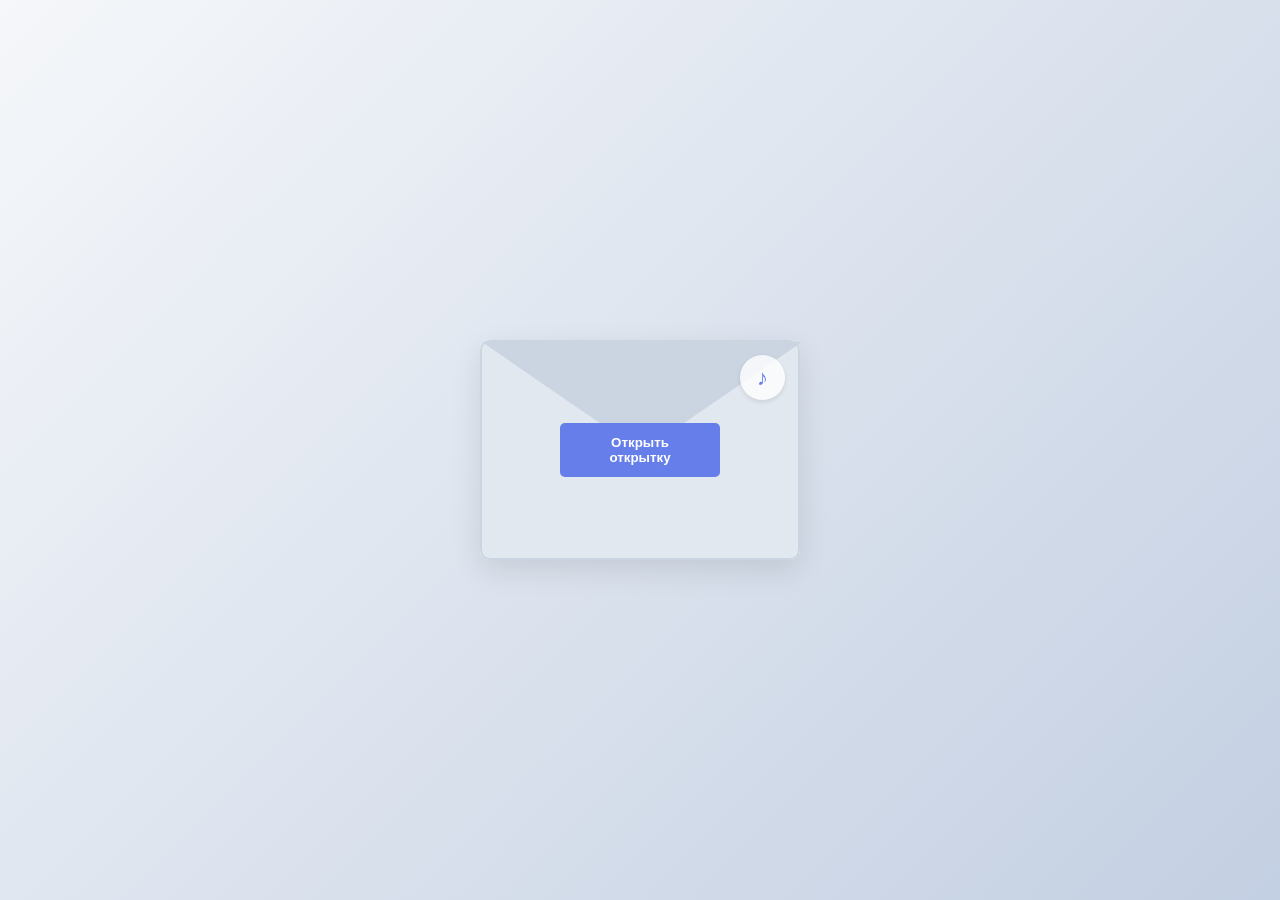
<file: index.html>
<!DOCTYPE html>
<html lang="ru">
<head>
    <meta charset="UTF-8">
    <meta name="viewport" content="width=device-width, initial-scale=1.0">
    <title>gift-mentor</title>
    <link rel="stylesheet" href="style.css">
</head>
<body>
    

<div class="card" id="card">
    <button class="open-btn" id="openBtn">Открыть открытку</button>

    <audio id="bg-music" loop>
        <source src="./audio/UGLY.mp3" type="audio/mpeg">
    </audio>
    <button class="music-btn" id="music-btn" title="Включить музыку">♪</button>

    <div class="envelope"></div>
    <div class="letter">
        <h2>Дорогая Ирина Геннадьевна!</h2>
        <p>С Днём Матери!</p>
        <p>Спасибо вам за ваше терпение, мудрость и поддержку. Вы для меня не просто наставник, а человек, который верит в меня, когда другие сомневаются.</p>
        <p>Ваши уроки (и по математике, и по жизни) бесценны. Я очень рада, что судьба свела меня с вами.</p>
        <p class="signature">С уважением,<br>Ульяна</p>
    </div>
</div>


    <script src="script.js"></script>

</body>
</html>
</file>
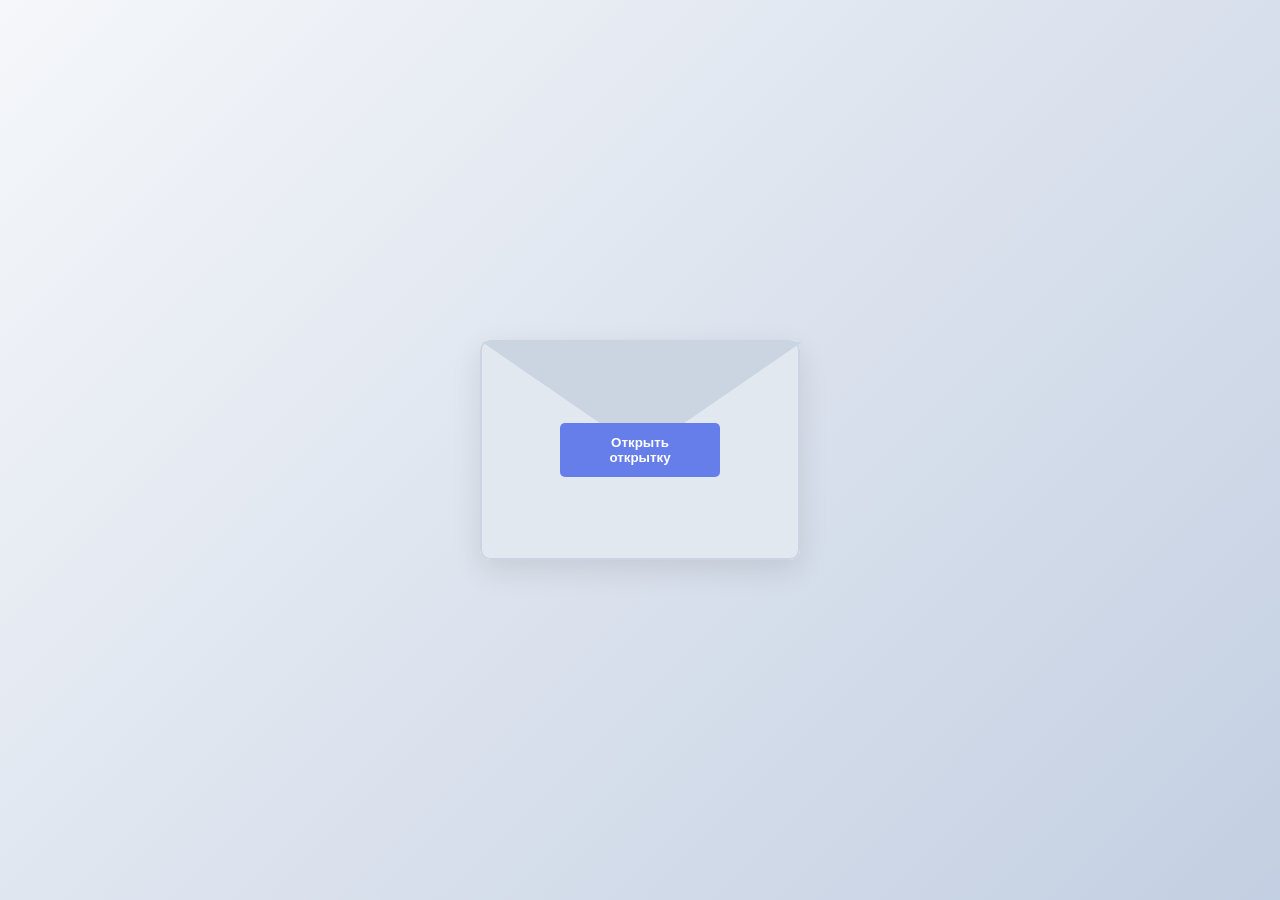
<file: src/index.html>
<!DOCTYPE html>
<html lang="ru">
<head>
    <meta charset="UTF-8">
    <meta name="viewport" content="width=device-width, initial-scale=1.0">
    <title>gift-mentor</title>
    <link rel="stylesheet" href="../assets/css/style.css">
</head>
<body>
    

<div class="card" id="card">
    <button class="open-btn" id="openBtn">Открыть открытку</button>


    <div class="envelope"></div>
    <div class="letter">
        <h2>Дорогая Ирина Геннадьевна!</h2>
        <p>С Днём Матери!</p>
        <p>Спасибо вам за ваше терпение, мудрость и поддержку. Вы для меня не просто наставник, а человек, который верит в меня, когда другие сомневаются.</p>
        <p>Ваши уроки (и по математике, и по жизни) бесценны. Я очень рада, что судьба свела меня с вами.</p>
        <p class="signature">С уважением,<br>Ульяна</p>
    </div>
</div>


    <script src="../js/script.js"></script>

</body>
</html>
</file>
<file: style.css>
* {
    margin: 0;
    padding: 0;
    box-sizing: border-box;
    font-family: 'Segoe UI', Tahoma, Geneva, Verdana, sans-serif;
}

body {
    display: flex;
    justify-content: center;
    align-items: center;
    min-height: 100vh;
    background: linear-gradient(135deg, #f5f7fa 0%, #c3cfe2 100%);
}

/* Обертка для всей карточки */
.card {
    position: relative;
    width: 320px;
    height: 220px;
    background: #fff;
    border-radius: 10px;
    box-shadow: 0 10px 30px rgba(0,0,0,0.1);
    transition: all 0.5s ease;
}

/* Кнопка (скрывается, когда открываем) */
.open-btn {
    position: absolute;
    top: 50%;
    left: 50%;
    transform: translate(-50%, -50%);
    padding: 12px 24px;
    background: #667eea;
    color: #fff;
    border: none;
    border-radius: 5px;
    cursor: pointer;
    font-weight: bold;
    z-index: 10;
    transition: opacity 0.3s ease;
}

.card.is-open .open-btn {
    opacity: 0;
    pointer-events: none; /* Кнопка больше не кликабельна */
}

/* Конверт (визуальная часть) */
.envelope {
    position: absolute;
    bottom: 0;
    width: 100%;
    height: 100%;
    background: #e2e8f0; /* Цвет конверта */
    border-radius: 10px;
    z-index: 5;
    transition: transform 0.5s ease;
    border: 2px solid #cbd5e1;
}

/* Треугольник на конверте (клапан) */
.envelope::before {
    content: '';
    position: absolute;
    top: 0;
    left: 0;
    border-left: 160px solid transparent;
    border-right: 160px solid transparent;
    border-top: 110px solid #cbd5e1; /* Цвет клапана */
    transition: transform 0.5s ease;
    transform-origin: top;
}

/* Письмо */
.letter {
    position: absolute;
    bottom: 10px;
    left: 10px;
    width: calc(100% - 20px);
    background: #fff;
    padding: 20px;
    border-radius: 8px;
    box-shadow: 0 2px 10px rgba(0,0,0,0.1);
    z-index: 4; /* Под конвертом */
    transition: all 0.8s ease;
    opacity: 0; /* Скрыто по умолчанию */
    transform: translateY(0);
    font-size: 14px;
    line-height: 1.5;
}

.letter h2 {
    color: #333;
    font-size: 18px;
    margin-bottom: 10px;
}

.letter p {
    color: #555;
    margin-bottom: 10px;
}

.letter .signature {
    text-align: right;
    font-style: italic;
    color: #667eea;
    margin-top: 15px;
}

/* === МАГИЯ ПРИ ОТКРЫТИИ === */
.card.is-open {
    height: 500px; /* Карточка растягивается */
}

.card.is-open .envelope {
    transform: translateY(20px); /* Конверт опускается */
    border-color: transparent;
}

.card.is-open .envelope::before {
    transform: rotateX(180deg); /* Клапан открывается */
}

.card.is-open .letter {
    opacity: 1;
    transform: translateY(-180px); /* Письмо выезжает вверх */
    z-index: 6; /* Письмо теперь над конвертом */
    height: auto;
}
.music-btn {
    position: absolute;
    top: 15px;
    right: 15px;
    background: rgba(255, 255, 255, 0.8);
    border: none;
    border-radius: 50%;
    width: 45px;
    height: 45px;
    font-size: 22px;
    cursor: pointer;
    box-shadow: 0 2px 5px rgba(0,0,0,0.1);
    z-index: 20;
    transition: all 0.3s ease;
    color: #667eea; /* Цвет иконки по умолчанию */
}

.music-btn:hover {
    background: #fff;
    transform: scale(1.1);
}
/* ===== АДАПТИВ ДЛЯ МОБИЛЬНЫХ (до 480px) ===== */
@media (max-width: 480px) {
    /* 1. Делаем карточку резиновой (занимает 90% ширины экрана) */
    .card {
        width: 90%;
        max-width: 320px; /* Но не шире 320px */
    }

    /* 2. Пересчитываем размеры конверта и клапана под новую ширину */
    /* Если ширина карточки 90% (например, 300px), то половина — это 150px */
    .envelope::before {
        border-left: 45vw solid transparent; 
        border-right: 45vw solid transparent;
        border-top: 110px solid #cbd5e1;
        max-width: 100%;
    }

    /* 3. Делаем шрифт в письме чуть меньше, чтобы текст влез */
    .letter {
        font-size: 13px;
        padding: 15px;
    }

    .letter h2 {
        font-size: 16px;
    }

    /* 4. Корректируем выезд письма, чтобы оно не улетало слишком высоко */
    .card.is-open .letter {
        transform: translateY(-150px);
    }
    
    /* 5. Увеличиваем высоту карточки при открытии на мобилке */
    .card.is-open {
        height: 480px; 
    }
}
/* --- Стили для падающих сердечек --- */
.heart {
    position: fixed; /* Сердечко привязано к экрану, а не к карточке */
    top: -50px; /* Начинает падать сверху */
    font-size: 24px;
    color: #ff4d6d; /* Красивый розово-красный цвет */
    z-index: 100; /* Поверх всего */
    pointer-events: none; /* Чтобы сердечки не мешали кликать мышкой */
    animation: fall linear forwards;
}

/* Анимация падения */
@keyframes fall {
    0% { 
        transform: translateY(0) rotate(0deg); 
        opacity: 1;
    }
    100% { 
        transform: translateY(100vh) rotate(360deg); /* Падает вниз и крутится */
        opacity: 0; /* Исчезает в конце */
    }
}
</file>
<file: assets/css/style.css>
* {
    margin: 0;
    padding: 0;
    box-sizing: border-box;
    font-family: 'Segoe UI', Tahoma, Geneva, Verdana, sans-serif;
}

body {
    display: flex;
    justify-content: center;
    align-items: center;
    min-height: 100vh;
    background: linear-gradient(135deg, #f5f7fa 0%, #c3cfe2 100%);
}

/* Обертка для всей карточки */
.card {
    position: relative;
    width: 320px;
    height: 220px;
    background: #fff;
    border-radius: 10px;
    box-shadow: 0 10px 30px rgba(0,0,0,0.1);
    transition: all 0.5s ease;
}

/* Кнопка (скрывается, когда открываем) */
.open-btn {
    position: absolute;
    top: 50%;
    left: 50%;
    transform: translate(-50%, -50%);
    padding: 12px 24px;
    background: #667eea;
    color: #fff;
    border: none;
    border-radius: 5px;
    cursor: pointer;
    font-weight: bold;
    z-index: 10;
    transition: opacity 0.3s ease;
}

.card.is-open .open-btn {
    opacity: 0;
    pointer-events: none; /* Кнопка больше не кликабельна */
}

/* Конверт (визуальная часть) */
.envelope {
    position: absolute;
    bottom: 0;
    width: 100%;
    height: 100%;
    background: #e2e8f0; /* Цвет конверта */
    border-radius: 10px;
    z-index: 5;
    transition: transform 0.5s ease;
    border: 2px solid #cbd5e1;
}

/* Треугольник на конверте (клапан) */
.envelope::before {
    content: '';
    position: absolute;
    top: 0;
    left: 0;
    border-left: 160px solid transparent;
    border-right: 160px solid transparent;
    border-top: 110px solid #cbd5e1; /* Цвет клапана */
    transition: transform 0.5s ease;
    transform-origin: top;
}

/* Письмо */
.letter {
    position: absolute;
    bottom: 10px;
    left: 10px;
    width: calc(100% - 20px);
    background: #fff;
    padding: 20px;
    border-radius: 8px;
    box-shadow: 0 2px 10px rgba(0,0,0,0.1);
    z-index: 4; /* Под конвертом */
    transition: all 0.8s ease;
    opacity: 0; /* Скрыто по умолчанию */
    transform: translateY(0);
    font-size: 14px;
    line-height: 1.5;
}

.letter h2 {
    color: #333;
    font-size: 18px;
    margin-bottom: 10px;
}

.letter p {
    color: #555;
    margin-bottom: 10px;
}

.letter .signature {
    text-align: right;
    font-style: italic;
    color: #667eea;
    margin-top: 15px;
}

/* === МАГИЯ ПРИ ОТКРЫТИИ === */
.card.is-open {
    height: 500px; /* Карточка растягивается */
}

.card.is-open .envelope {
    transform: translateY(20px); /* Конверт опускается */
    border-color: transparent;
}

.card.is-open .envelope::before {
    transform: rotateX(180deg); /* Клапан открывается */
}

.card.is-open .letter {
    opacity: 1;
    transform: translateY(-180px); /* Письмо выезжает вверх */
    z-index: 6; /* Письмо теперь над конвертом */
    height: auto;
}
/* ===== АДАПТИВ ДЛЯ МОБИЛЬНЫХ (до 480px) ===== */
@media (max-width: 480px) {
    /* 1. Делаем карточку резиновой (занимает 90% ширины экрана) */
    .card {
        width: 90%;
        max-width: 320px; /* Но не шире 320px */
    }

    /* 2. Пересчитываем размеры конверта и клапана под новую ширину */
    /* Если ширина карточки 90% (например, 300px), то половина — это 150px */
    .envelope::before {
        border-left: 45vw solid transparent; 
        border-right: 45vw solid transparent;
        border-top: 110px solid #cbd5e1;
        max-width: 100%;
    }

    /* 3. Делаем шрифт в письме чуть меньше, чтобы текст влез */
    .letter {
        font-size: 13px;
        padding: 15px;
    }

    .letter h2 {
        font-size: 16px;
    }

    /* 4. Корректируем выезд письма, чтобы оно не улетало слишком высоко */
    .card.is-open .letter {
        transform: translateY(-150px);
    }
    
    /* 5. Увеличиваем высоту карточки при открытии на мобилке */
    .card.is-open {
        height: 480px; 
    }
}
</file>
